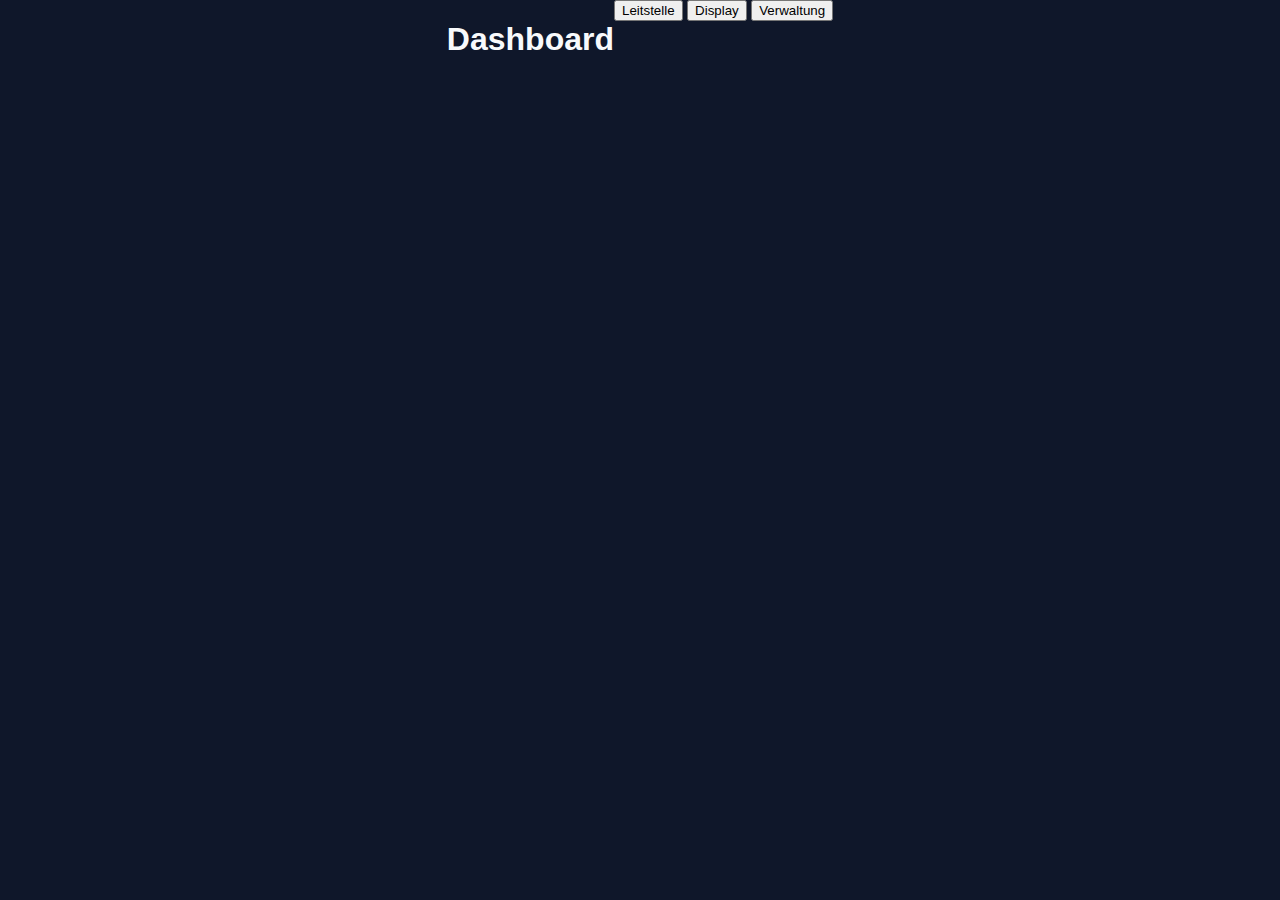
<file: dashboard.html>
<!DOCTYPE html>
<html>
<head>
<link rel="stylesheet" href="style.css">
</head>

<body class="dashboard">

<h1>Dashboard</h1>

<div class="menu">

<button onclick="go('leitstelle.html','Disponent')">Leitstelle</button>
<button onclick="go('display.html','AD')">Display</button>
<button onclick="go('verwaltung.html','Admin')">Verwaltung</button>

</div>

<script>
function go(page, role){
  const roles = JSON.parse(localStorage.getItem("roles") || "[]");

  if(!roles.includes(role)){
    alert("Kein Zugriff");
    return;
  }

  window.location.href = page;
}
</script>

</body>
</html>
</file>
<file: style.css>
:root {
    --sidebar: #020617;
    --main: #0f172a;
    --accent: #10b981;
    --text: #f8fafc;
    --danger: #ef4444;
    --card-bg: rgba(30, 41, 59, 0.7);
}

body {
    margin: 0;
    font-family: 'Inter', 'Segoe UI', sans-serif;
    background: var(--main);
    color: var(--text);
    display: flex;
    justify-content: center; /* Zentriert den Inhalt horizontal */
    min-height: 100vh;
}

/* Sidebar bleibt links fixiert */
.sidebar {
    width: 240px;
    height: 100vh;
    background: var(--sidebar);
    padding: 20px;
    position: fixed;
    left: 0;
    border-right: 1px solid #1e293b;
    z-index: 100;
}

/* Hauptinhalt wird zentriert */
.main-content {
    margin-left: 240px; /* Platz für Sidebar */
    padding: 40px;
    max-width: 1200px;
    width: 100%;
    display: flex;
    flex-direction: column;
    align-items: center; /* Zentriert die Sektionen */
}

.content-section {
    width: 100%;
    text-align: center;
}

/* Mod-Karten im Modhoster-Stil */
.mod-grid {
    display: grid;
    grid-template-columns: repeat(auto-fill, minmax(300px, 1fr));
    gap: 25px;
    width: 100%;
    margin-top: 30px;
}

.mod-card {
    background: var(--card-bg);
    border-radius: 15px;
    overflow: hidden;
    border: 1px solid rgba(255,255,255,0.1);
    transition: transform 0.3s ease;
    text-align: left;
}

.mod-card:hover {
    transform: translateY(-10px);
    border-color: var(--accent);
}

.mod-card img {
    width: 100%;
    height: 180px;
    object-fit: cover;
}

.mod-info {
    padding: 20px;
}

.mod-info h4 { margin: 0 0 10px 0; font-size: 1.2rem; }
.mod-description { color: #94a3b8; font-size: 0.9rem; margin-bottom: 15px; }

.download-btn {
    display: inline-block;
    background: var(--accent);
    color: white;
    text-align: center;
    text-decoration: none;
    padding: 10px 20px;
    border-radius: 8px;
    font-weight: bold;
    width: calc(100% - 40px);
}
</file>
